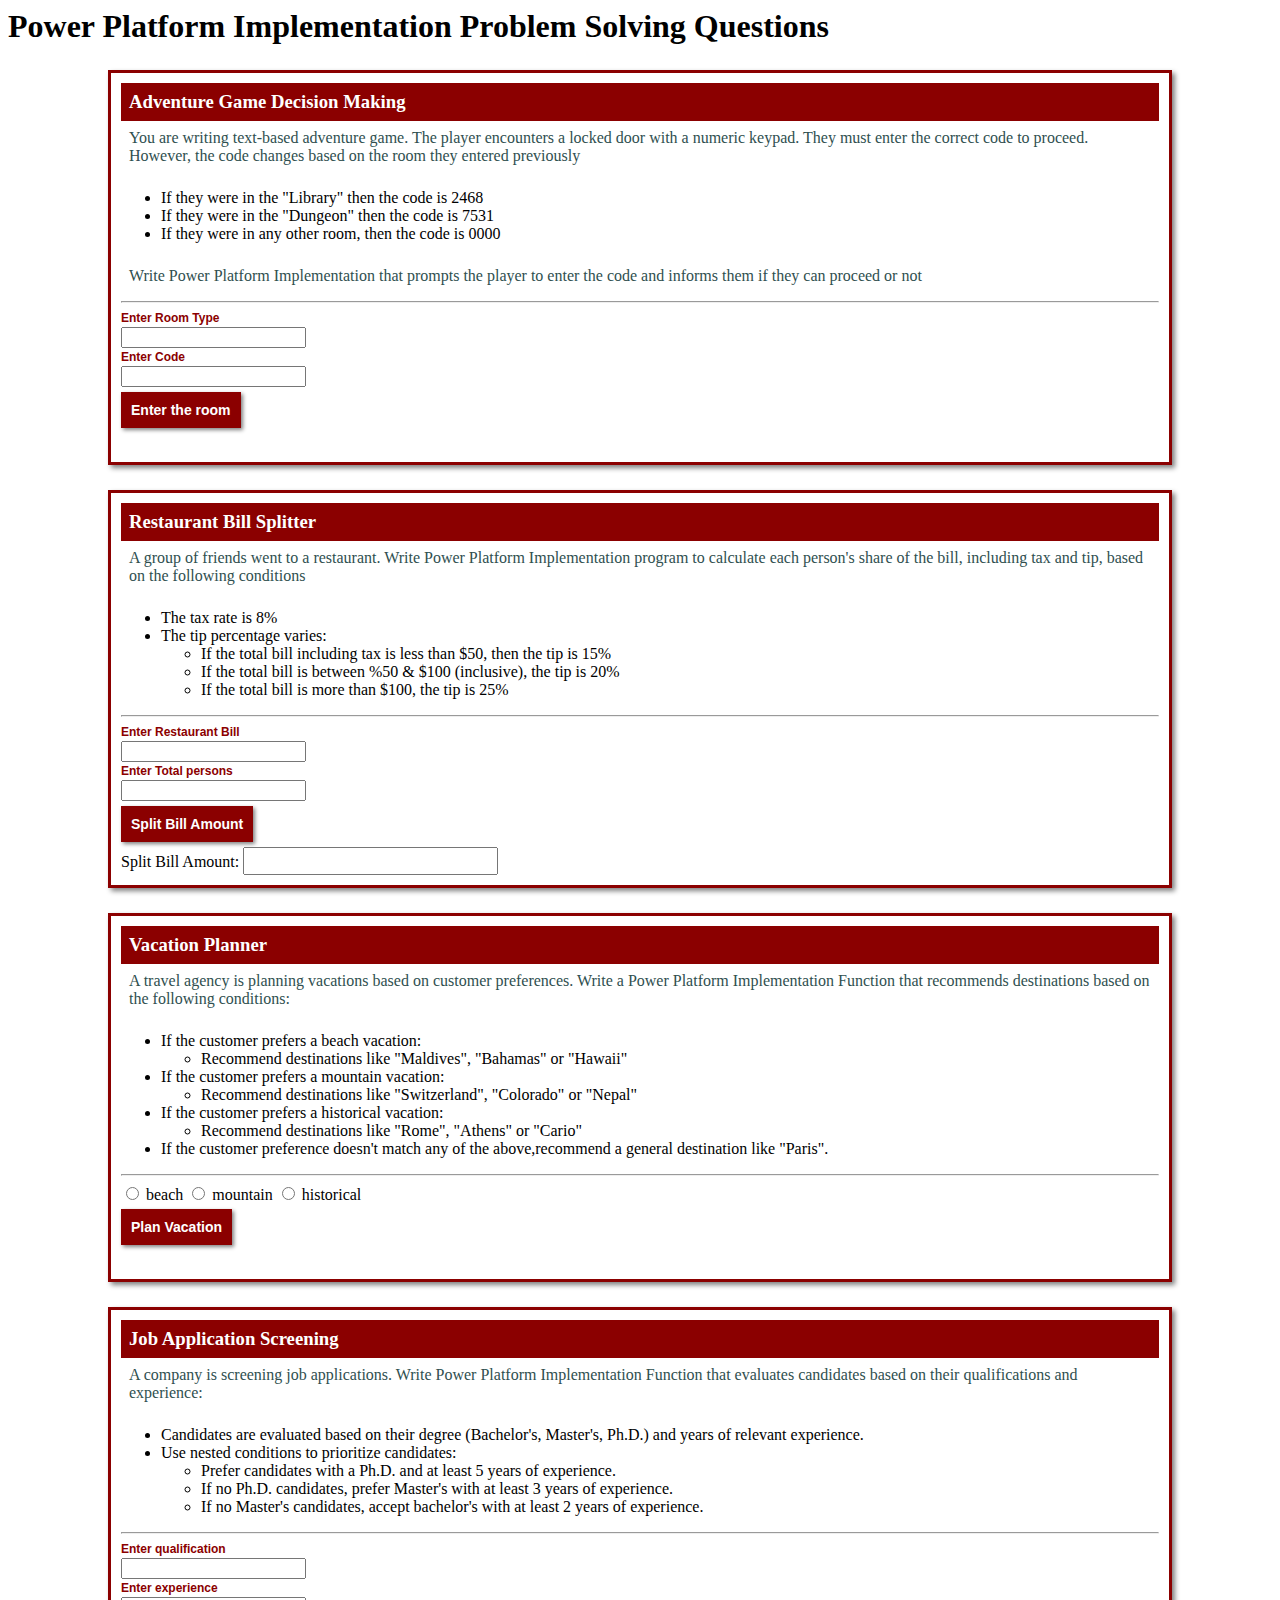
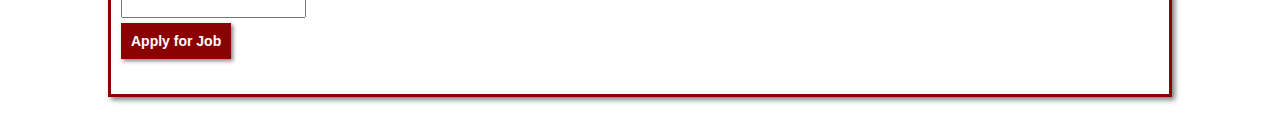
<file: JavaScript Logical Challenge/index.html>
<html>

<head>
    <title>Power Platform Implementation Ex1</title>
    <link rel="stylesheet" href="./css/stylesheet.css">
    <!-- <script src="js/main1.js" defer></script>
        <script src="js/main2.js" defer></script>
        <script src="js/main3.js" defer></script>
        <script src="js/main4.js" defer></script>
 -->

</head>

<body>
    <h1>Power Platform Implementation Problem Solving Questions</h1>

    <div class="section">
        <h3 class="que-title">Adventure Game Decision Making</h3>
        <p class="que">You are writing text-based adventure game. The player encounters a locked door with a numeric
            keypad. They must enter the correct code to proceed. However, the code changes based on the room they
            entered previously</p>
        <ul>
            <li>If they were in the "Library" then the code is 2468</li>
            <li>If they were in the "Dungeon" then the code is 7531</li>
            <li>If they were in any other room, then the code is 0000</li>
        </ul>

        <p class="que">Write Power Platform Implementation that prompts the player to enter the code and informs them if
            they can proceed or not</p>
        <hr>

        <p class="field-label">Enter Room Type</p>
        <input class="roomtype" type="text" />

        <p class="field-label">Enter Code</p>
        <input class="code" type="text" />

        <div>
            <button onclick="proceed_in_room()" class="btn">Enter the room</button>
        </div>
        <p id="ans" style="color: green; font-size: larger;"></p>
    </div>

    <div class="section">
        <h3 class="que-title">Restaurant Bill Splitter</h3>
        <p class="que">A group of friends went to a restaurant. Write Power Platform Implementation program to calculate
            each person's share of the bill, including tax and tip, based on the following conditions</p>
        <ul>
            <li>The tax rate is 8%</li>
            <li>
                The tip percentage varies:
                <ul>
                    <li>If the total bill including tax is less than $50, then the tip is 15%</li>
                    <li>If the total bill is between %50 & $100 (inclusive), the tip is 20%</li>
                    <li>If the total bill is more than $100, the tip is 25%</li>
                </ul>
            </li>
        </ul>

        <hr>
        <p class="field-label">Enter Restaurant Bill</p>
        <input id="bill_input" type="text" />

        <p class="field-label">Enter Total persons</p>
        <input id="persons_input" type="text" />

        <div>
            <button onclick="splitBill()" class="btn">Split Bill Amount</button>
        </div>
        Split Bill Amount: <input id="split_ans" type="text" style="color: green; font-size: larger;">

    </div>

    <div class="section">
        <h3 class="que-title">Vacation Planner</h3>
        <p class="que">A travel agency is planning vacations based on customer preferences. Write a Power Platform
            Implementation Function that recommends destinations based on the following conditions:</p>
        <ul>
            <li>
                If the customer prefers a beach vacation:
                <ul>
                    <li>Recommend destinations like "Maldives", "Bahamas" or "Hawaii"</li>
                </ul>
            </li>
            <li>
                If the customer prefers a mountain vacation:
                <ul>
                    <li>Recommend destinations like "Switzerland", "Colorado" or "Nepal"</li>
                </ul>
            </li>
            <li>
                If the customer prefers a historical vacation:
                <ul>
                    <li>Recommend destinations like "Rome", "Athens" or "Cario"</li>
                </ul>
            </li>
            <li>
                If the customer preference doesn't match any of the above,recommend a general destination like "Paris".
            </li>
        </ul>
        <hr>
        <input id="beach" type="radio" name="group1" />
        <label>beach</label>

        <input id="mountain" type="radio" name="group1" />
        <label>mountain</label>

        <input id="historical" type="radio" name="group1" />
        <label>historical</label>

        <div>
            <button onclick="vacation()" class="btn">Plan Vacation</button>
        </div>
        <p id="plan" style="color: green; font-size: larger;"></p>
    </div>

    <div class="section">
        <h3 class="que-title">Job Application Screening</h3>
        <p class="que">A company is screening job applications. Write Power Platform Implementation Function that
            evaluates candidates based on their qualifications and experience:</p>

        <ul>
            <li>Candidates are evaluated based on their degree (Bachelor's, Master's, Ph.D.) and years of relevant
                experience.</li>
            <li>Use nested conditions to prioritize candidates:
                <ul>
                    <li>Prefer candidates with a Ph.D. and at least 5 years of experience.</li>
                    <li>If no Ph.D. candidates, prefer Master's with at least 3 years of experience.</li>
                    <li>If no Master's candidates, accept bachelor's with at least 2 years of experience.</li>
                </ul>
            </li>
        </ul>

        <hr>
        <p class="field-label">Enter qualification</p>
        <input id="qualification" type="text" />

        <p class="field-label">Enter experience</p>
        <input id="experience" type="text" />

        <div>
            <button onclick="jobApplicationScreening()" class="btn">Apply for Job</button>
        </div>
        <p id="job" style="color: green; font-size: larger;"></p>

    </div>


    <script>

        function proceed_in_room() {
            let roomtype = document.getElementsByClassName("roomtype")[0].value.toLowerCase();
            let code = document.getElementsByClassName("code")[0].value;

            // Get the answer element
            let ans = document.getElementById("ans");

            // Check conditions and update the ans element's text
            if ((roomtype === "library" && code === "2468") ||
                (roomtype === "dungeon" && code === "7531") ||
                (code === "0000")) {
                ans.innerHTML = "proceed";
            } else {
                ans.innerHTML = "can't proceed";
            }
        }

        function splitBill() {
            let bill_input = parseFloat(document.getElementById("bill_input").value)
            let persons_input = Number(document.getElementById("persons_input").value)

            let tax = bill_input * 0.08
            let billWithTax = bill_input + tax
            let tip_percent;

            if (billWithTax < 50) {
                tip_percent = 0.15
            }
            else if (billWithTax <= 100) {
                tip_percent = 0.20
            }
            else {
                tip_percent = 0.25
            }

            let total = billWithTax + (billWithTax * tip_percent)
            let ans = total / persons_input

            document.getElementById("split_ans").value = ans;

        }



        function vacation() {
            let choice;
            if (document.getElementById("beach").checked)
                choice = "beach"
            else if (document.getElementById("mountain").checked)
                choice = "mountain"
            if (document.getElementById("historical").checked)
                choice = "historical"

            if (choice == "beach")
                document.getElementById("plan").innerHTML = "Destinations will be Maldives, Bahamas, or Hawaii."
            else if (choice == "mountain")
                document.getElementById("plan").innerHTML = "Destinations will be Switzerland, Colorado, or Nepal."
            else if (choice == "historical")
                document.getElementById("plan").innerHTML = "Destinations will be Rome, Athens, or Cairo."
            else 
                document.getElementById("plan").innerHTML =  "Destinations will be Paris."
        }

        function jobApplicationScreening(){
            let qualification = document.getElementById("qualification").value.toLowerCase()
            let experience = Number(document.getElementById("experience").value)

            if(qualification==="phd" && experience>=5)
                document.getElementById("job").innerHTML = "Candidate accepted: Ph.D. with sufficient experience."
            else if(qualification==="master" && experience>=3)
                document.getElementById("job").innerHTML = "Candidate accepted: Masters with sufficient experience."
            else if(qualification==="bachelor" && experience>=2)
                document.getElementById("job").innerHTML = "Candidate accepted: Bachelor with sufficient experience."
            else
                document.getElementById("job").innerHTML = "Candidate not accepted: no sufficient experience."   
            
        }
    </script>
</body>

</html>
</file>
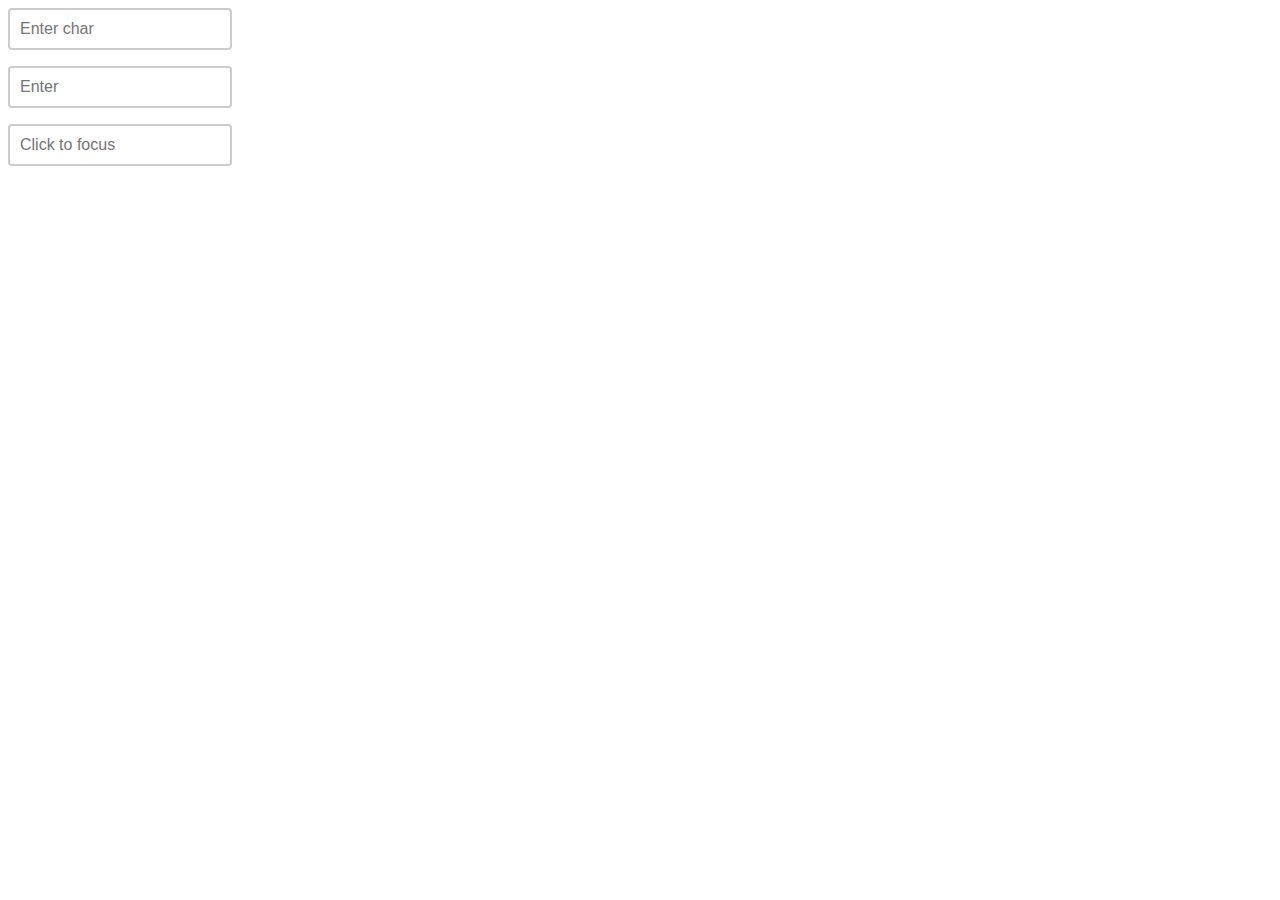
<file: tryjs.html>
<!DOCTYPE html>
<html lang="en">
<head>
    <meta charset="UTF-8">
    <meta name="viewport" content="width=device-width, initial-scale=1.0">
    <meta http-equiv="X-UA-Compatible" content="ie=edge">
    <title>Document</title>
    <style>
        /* Styling the input field for better visibility */
        input {
            padding: 10px;
            font-size: 16px;
            border: 2px solid #ccc;
            border-radius: 4px;
            width: 200px;
            transition: background-color 0.3s ease, border-color 0.3s ease;
        }
        /* Adding a border change when focused */
        input:focus {
            border-color: #4CAF50; /* Green border on focus */
            background-color: yellow !important; /* Enforce background color change */
        }
    </style>
</head>
<body>
    <input id="inc" type="text" placeholder="Enter char" onkeypress="increaseCnt()">
    <p id="para"></p>

    <input type="text" id="upper" placeholder="Enter" onkeyup="upperCaseConvert()">
    <p id="para1"></p>

    <!-- Input field with focus and blur event -->
    <input type="text" id="ip" onfocus="focus(this)" onblur="blur(this)" placeholder="Click to focus">


    <script>
        let p = 0;

        // Function to increase the count when a key is pressed
        function increaseCnt() {
            p = p + 1;
            document.getElementById("para").textContent = p;
        }

        // Function to convert text to uppercase as the user types
        function upperCaseConvert() {
            document.getElementById("para1").textContent = document.getElementById("upper").value.toUpperCase();
        }

        // Function to change background color to yellow when input is focused
        function focus(ele) {
            ele.style.backgroundColor = "yellow";
        }

        // Function to reset background color back to white when input loses focus
        function blur(ele) {
            ele.style.backgroundColor = "white";
        }
    </script>
</body>
</html>
</file>
<file: JavaScript Logical Challenge/css/stylesheet.css>
.btn-group
{
    padding:10px;
}

.btn-group button{
    padding:10px;
    margin:10px;
    width:200px;
    font:bold 20px 'arial';
    border:none;
    box-shadow: 2px 2px 4px grey;
}

.btn-group button:hover{
    box-shadow: 2px 2px 6px grey;
    cursor: pointer;
}

.section{
    border:3px solid darkred;
    padding:10px;
    margin:25px 100px 25px 100px;
    box-shadow: 3px 3px 5px grey;
}


.form-field{
    font:normal 20px 'calibri';
}

.w-4{
    width:40%;
}

.w-2{
    width:20%;
}

.text-center{
    text-align: center;
}


.que-title{
    background-color: darkred;
    color:white;
    padding:8px;
    margin:0px;
}

.que{
    color:darkslategrey;
    font:normal 16px 'ubuntu';
    padding:8px;
    margin:0px;
}

.field-label{
    color:darkred;
    margin:2px 0px 2px 0px;
    font:bold 12px 'arial';
}

.btn{
    padding:10px;
    margin:5px 0px 5px 0px;
    font:bold 14px 'arial';
    border:none;
    box-shadow: 2px 2px 4px grey;
    background-color: darkred;
    color:white;
}

.btn:hover{
    box-shadow: 2px 2px 6px grey;
    cursor: pointer;
}
</file>
